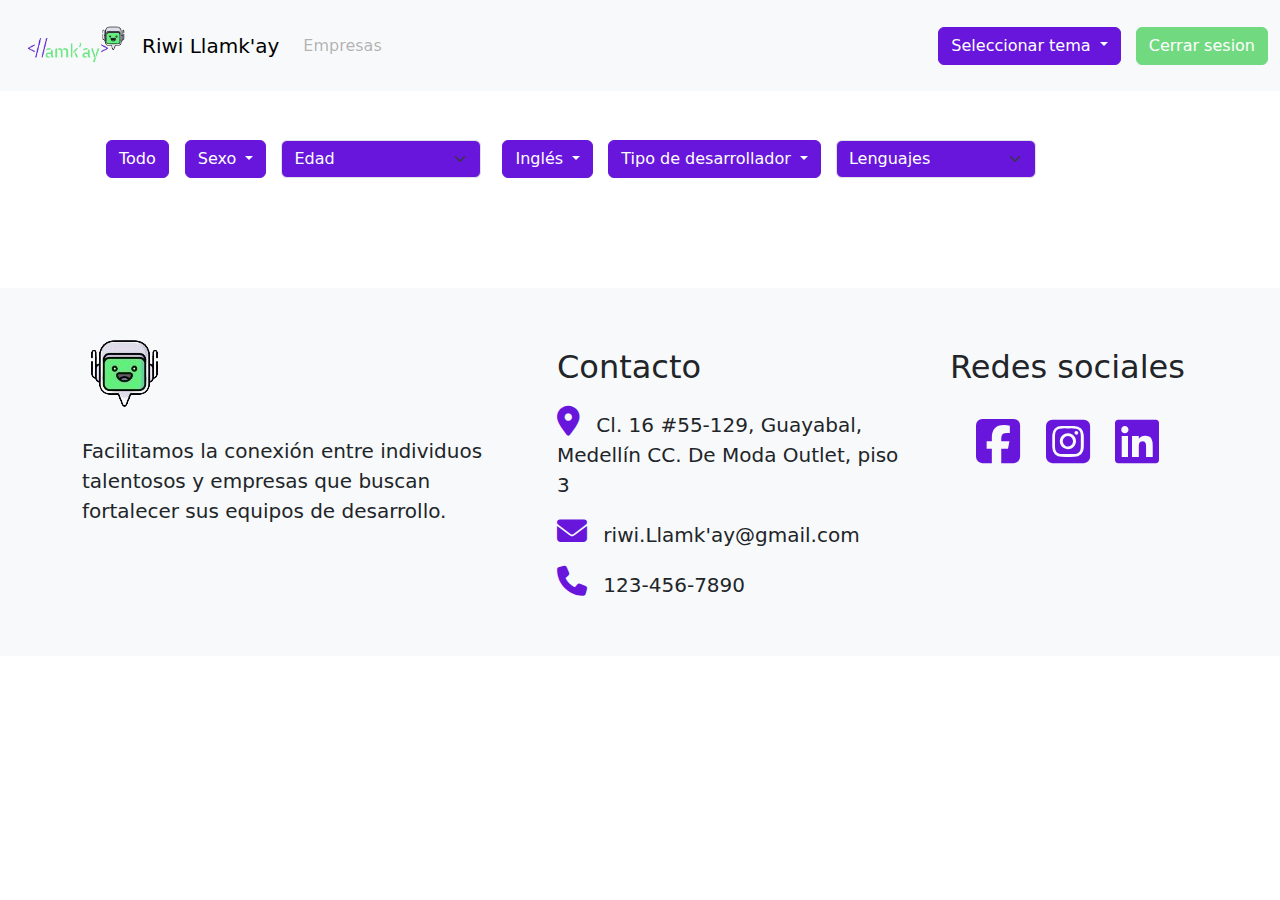
<file: Llamkay-proyect/company.html>
<!DOCTYPE html>
<html lang="en" >
<head>
  <meta charset="UTF-8">
  <title>Llamk'ay | Empresas</title>
  <link rel="icon" type="image/x-icon" href="./assests/images/isotipo.png">
  <link rel="stylesheet" href="./assests/css/company/style.css">
  <link href="https://cdn.jsdelivr.net/npm/bootstrap@5.3.2/dist/css/bootstrap.min.css" rel="stylesheet">
  <link rel="stylesheet" href="https://cdnjs.cloudflare.com/ajax/libs/font-awesome/6.5.1/css/all.min.css"/>

</head>
<body data-bs-theme="light" id="theme-body" value="light">
  <!--________________________________________HEADER________________________________________-->
    <div class="container">
        <div class="row">
            <div class="col-md-12">
                <header class="header">
                    <nav class="navbar navbar-expand-lg bg-body-tertiary">
                        <div class="container-fluid">
                        <img class="favicon" src="./assests/images/logotipo.png" alt="Logo" width="30" height="24" class="d-inline-block align-text-top">

                        <a class="navbar-brand" href="">Riwi Llamk'ay</a>
                          
                        <button class="navbar-toggler" type="button" data-bs-toggle="collapse" data-bs-target="#navbarNav" aria-controls="navbarNav" aria-expanded="false" aria-label="Toggle navigation">
                            <span class="navbar-toggler-icon"></span>
                        </button>
                        <div class="collapse navbar-collapse" id="navbarNav">
                            <ul class="navbar-nav me-auto mb-2 mb-lg-0">
                              <li class="nav-item">
                                <a class="nav-link disabled" aria-disabled="true">Empresas</a>
                              </li>
                            </ul>

                            <div id="google_translate_element" ></div>
            
                            <div class="dropdown">
                                <button  class="btn btn-secondary dropdown-toggle btn-lenguage" type="button" data-bs-toggle="dropdown" aria-expanded="false">
                                  Seleccionar tema
                                </button>
                                <ul class="dropdown-menu">
                                  <li>
                                    <button value="dark"  onclick="changeTheme('dark')" class="dropdown-item">
                                      <i class="fa-solid fa-moon me-2 fs-5"></i>Oscuro
                                    </button></li>
                                  <li>
                                    <button value="light"  onclick="changeTheme('light')" class="dropdown-item">
                                      <i class="fa-solid fa-sun me-2 fs-5"></i>Claro
                                    </button>
                                  </li>
                                </ul>
                             </div>

                             <span class="nav-link active">
                              <a id="login" class="btn btn-login" href="./index.html">Cerrar sesion</a>
                            </span>
                        </div>
                        </div>
                    </nav>
                </header>
            </div>
        </div>
    </div>
    <!--_______________________________________/HEADER________________________________________-->

    <!--________________________________________FILTROS_______________________________________-->
    <div class="container filtre text-center">
        <div class="row">
            <div class="col-md-12 d-flex">

                <a type="button" class="btn btn-primary ms-4 me-3" href="./company.html">Todo</a>

                <div class="dropdown">
                    <button class="btn btn-secondary dropdown-toggle" type="button" data-bs-toggle="dropdown" aria-expanded="false">
                      Sexo
                    </button>
                    <ul class="dropdown-menu">
                      <button class="dropdown-item" onclick="femaleGender()">Femenino</button>
                      <button class="dropdown-item" onclick="maleGender()">Masculino</button>
                    </ul>
                </div>

                <select class="form-select" id="edad"  aria-label="Default select example" onchange="filterAge()">
                  <option selected>Edad</option>
                  <option value="1">Entre 18 y 25 años</option>
                  <option value="2">Entre 25 y 35 años</option>
                  <option value="3">Mayores de 35 años</option>
                </select>

                <div class="dropdown">
                    <button class="btn btn-secondary dropdown-toggle" type="button" data-bs-toggle="dropdown" aria-expanded="false">
                      Inglés
                    </button>
                    <ul class="dropdown-menu">
                      <button class="dropdown-item" onclick="levelA1()">A1</button>
                      <button class="dropdown-item" onclick="levelA2()">A2</button>
                      <button class="dropdown-item" onclick="levelB1()">B1</button>
                      <button class="dropdown-item" onclick="levelB2()">B2</button>
                      <button class="dropdown-item" onclick="levelC1()">C1</button>
                      <button class="dropdown-item" onclick="levelC2()">C2</button>
                    </ul>
                </div>

                <div class="dropdown">
                    <button class="btn btn-secondary dropdown-toggle" type="button" data-bs-toggle="dropdown" aria-expanded="false">
                      Tipo de desarrollador
                    </button>
                    <ul class="dropdown-menu">
                      <button class="dropdown-item" onclick="frontend()">Frontend</button>
                      <button class="dropdown-item" onclick="backend()">Backend</button>
                      <button class="dropdown-item" onclick="fullStack()">Full stack</button>
                    </ul>
                </div>

                <select class="form-select" id="languages"  aria-label="Default select example" onchange="filtreSkills()">
                  <option selected>Lenguajes</option>
                  <option value="4">Python</option>
                  <option value="5">JavaScript</option>
                  <option value="6">SQL</option>
                  <option value="7">Java</option>
                  <option value="8">C#</option>
                  <option value="9">.NET</option>
                  <option value="10">PHP</option>
                  <option value="11">React</option>
                </select>
            </div>
        </div>
    </div>
    <!--_______________________________________/FILTROS_______________________________________-->

    <!--________________________________________BODY__________________________________________-->
    <div class="container root">
        <div class="row">
            <div class="col-md-12">
                    <div class="row" id="root">
                      <!--_______________MODAL_______________-->
                      <div class="modal fade" id="information" tabindex="-1" aria-labelledby="exampleModalLabel" aria-hidden="true">
                        <div class="modal-dialog">
                          <div class="modal-content">
                            <div class="modal-header">
                              <h3 class="modal-title" id="exampleModalLabel">Contacto</h1>
                              <button type="button" class="btn-close" data-bs-dismiss="modal" aria-label="Close"></button>
                            </div>
                            <div class="modal-body">
                              <p id="nameModal"></p>
                              <p id="emailModal"></p>
                              <p id="phoneNumber"></p>
                              <p id="skills"></p>
                              <p id="lang"></p>
                              <p id="englishLevel"></p>
                              <p id="portfolio"></p>
                            </div>
                            <div class="modal-footer">
                              <button type="button" class="btn btn-secondary" data-bs-dismiss="modal">Cerrar</button>
                            </div>
                          </div>
                        </div>
                      </div>
                      <!--______________/MODAL_______________-->
                    </div>
                </div>
            </div>
        </div>
    </div>
    <!--_______________________________________/MODAL_________________________________________-->

    <!--________________________________________FOOTER________________________________________-->
    <footer class="footer" id="footer">
      <div class="container">
        <div class="row">
          
          <div class="col-lg-5">
            <img src="./assests/images/isotipo.png" alt="">
            <p class="fs-5 text-footer">Facilitamos la conexión entre individuos talentosos y empresas que buscan fortalecer sus equipos de desarrollo.
            </p>
          </div>

          <div class="col-lg-4">

            <h3 class="subtitles-footer">Contacto</h3>
            <p class="fs-5"> 
              <a href="https://www.google.com/maps/place/De+Moda+Outlet/@6.2193831,-75.5859495,17z/data=!3m1!4b1!4m6!3m5!1s0x8e4429e1dab04e05:0x5a77c25c8a5faf3a!8m2!3d6.2193831!4d-75.5833746!16s%2Fg%2F11gv_xr9wj?entry=ttu"><i class="fa-solid fa-location-dot icons-contact"></i></a>
              Cl. 16 #55-129, Guayabal, Medellín CC. De Moda Outlet, piso 3</p>
            <p class="fs-5">
              <i class="fa-solid fa-envelope icons-contact"></i>
              riwi.Llamk'ay@gmail.com</p>
            <p class="fs-5">
              <i class="fa-solid fa-phone icons-contact"></i>
               123-456-7890</p>
          </div>

          <div class="col-lg-3 section-footer">
          <center>
            <h3 class="subtitles-footer">Redes sociales</h3>
            <p>
              <a href="https://www.facebook.com/people/Riwi/100092420949391/?locale=es_LA"><i class="fa-brands fa-square-facebook icons"></i></a>
            
              <a href="https://www.instagram.com/riwi.io/"><i class="fa-brands fa-square-instagram icons"></i></a>
              
              <a href="https://www.linkedin.com/company/riwi-io"><i class="fa-brands fa-linkedin icons"></i></a>
          </p>
          </div>
        </center>
        </div>
      </div>
    </footer>
     <!--_______________________________________/FOOTER________________________________________-->

    <script src="https://cdn.jsdelivr.net/npm/bootstrap@5.3.2/dist/js/bootstrap.bundle.min.js"></script>
    <script src="./assests/js/company/script.js" ></script>   
    <script type="text/javascript" src="https://translate.google.com/translate_a/element.js?cb=googleTranslateElementInit"></script>
</body>
</html>
</file>
<file: Llamkay-proyect/assests/css/company/style.css>
*{
    margin: 0;
    padding: 0;
}
/*_________________________HEAD_________________________*/
.favicon{
    width: 130px;
    height: 75px;
}
/*________________________/HEAD_________________________*/
/*________________________HEADER________________________*/
.header{
    position: fixed;
    z-index: 1000;
    top: 0;
    left: 0;
    width: 100%;
    max-width: 100%;
}
.login{
    text-decoration: none;
    color: black;
}
.dropdown{
    margin-right: 15px;
}
.btn-lenguage{
    background-color: #6816DC!important;
}
.icons-themeDark{
    font-size: x-large;
    margin-right: 10px;
    padding: 2px;
}
.icons-themeLight{
    font-size: x-large;
    margin-right: 10px;
    padding: 2px;
    color: #5E80A9;
}
/*_______________________/HEADER________________________*/

/*_________________________BODY_________________________*/
.filtre{
    margin-top: 140px;
}
.form-select{
    background-color: #6816DC!important;
    color: white!important;
    width: 200px!important;
    margin-right: 21px!important;
}
.root{
    margin-top: 30px;
}
.card{
    margin-left: 20px;
    margin-top: 20px;
}
.card-img-top{
    width: 140px!important;
}
.skill1{
    width: 120px;
    height: 30px;
}
.btn{
    background-color: #6816DC!important;
    border-color: #6816DC!important;
}
.badge{
    background-color: #71D980!important;
    border-color: #71D980!important;
    margin-left: 5px;
}
.text-bg-1{
    background-color: #acacac!important;
    border-color: #bdbdbd!important;
}
.modal-title{
    color: #6816DC;
}
.btn-login{
    background-color: #71D980!important;
    color: white!important;
    border-color: #71D980!important;
}
/*_________________________BODY_________________________*/

/*________________________FOOTER________________________*/
.footer{
    background-color: #f8f9fa;
    padding: 40px;
    margin-top: 80px;
}
.text-footer{
    margin-top: 20px;
}
.icons{
    font-size: 50px;
    margin: 10px;
    color: #6816DC;
}
.icons-contact{
    font-size: 30px;
    margin-right: 10px;
    color: #6816DC;
}
.subtitles-footer{
    margin-top: 20px;
    margin-bottom: 20px;
    font-size: 32px;
}
.dark{
    background-color: rgb(40, 44, 48);
}
.light{
    background-color: #F2F2F2;
}
/*_______________________/FOOTER________________________*/

/*_______________________TRANSLATE______________________*/
.VIpgJd-ZVi9od-ORHb-OEVmcd{
    display: none !important;
}
.google_translate_element{
    background-color: #6816dc;
}
.goog-te-gadget img{
    display: none !important;
}
.goog-te-gadget-simple{
    background-color: #6816dc !important;
    padding: 6px!important;
    font-size: 13pt !important;
    height: 40px!important;
    margin-right: 10px;
    color: white!important;
    font-family: 'Helvetica Neue', sans-serif!important;
    border-radius: 8px;
    border-color: #00000000!important;
    
}
.goog-te-gadget-simple .VIpgJd-ZVi9od-xl07Ob-lTBxed span{
    text-decoration: none;
    color: white;
    font-family: 'Nimbus Sans L', sans-serif!important;   
}
/*______________________/TRANSLATE______________________*/
</file>
